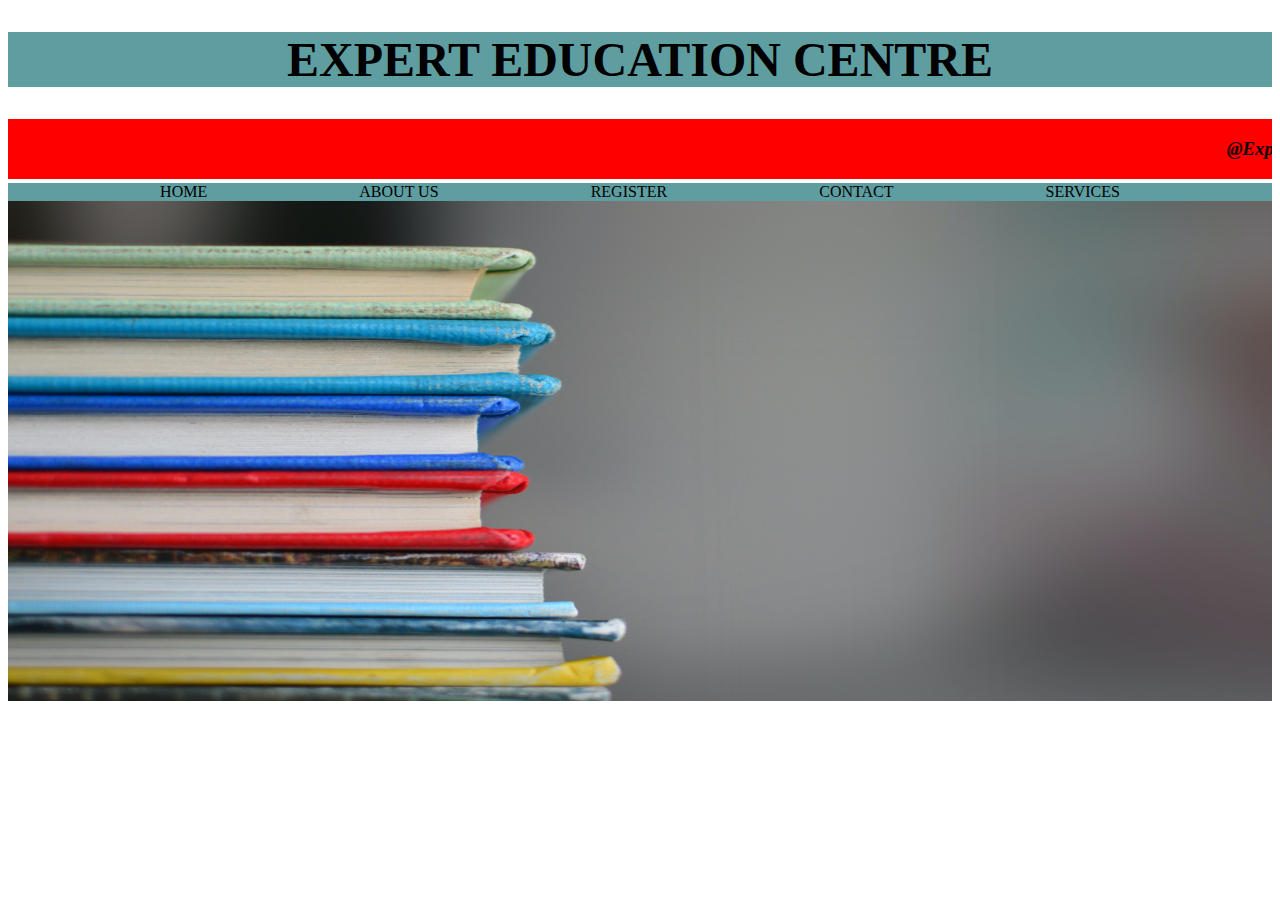
<file: index.html>
<!DOCTYPE html>
<html lang="en">
<head>
    <meta charset="UTF-8">
    <meta http-equiv="X-UA-Compatible" content="IE=edge">
    <meta name="viewport" content="width=device-width, initial-scale=1.0">
    <title>EXPERT EDUCATION CENTRE</title>
<link href="https://cdn.jsdelivr.net/npm/bootstrap@5.1.3/dist/css/bootstrap.min.css" rel="stylesheet" integrity="sha384-1BmE4kWBq78iYhFldvKuhfTAU6auU8tT94WrHftjDbrCEXSU1oBoqyl2QvZ6jIW3" crossorigin="anonymous"> 
    <link rel="stylesheet" href="style.css">
</head>
<body>

        <div>
        <a href="index.html"><h1>EXPERT EDUCATION CENTRE</h1></a>
        </div>
        <div>
        <marquee><h3><em>@Expert, We teach, You learn and with God You excel......</em></h3></marquee>
        </div> 
        <div class="menu-bar">
            <div><a href="index.html">HOME</a></div>
            <div><a href="about.html">ABOUT US</a></div>
            <div><a href="register.html">REGISTER</a></div>
            <div><a href="contact.html">CONTACT</a></div>
            <div><a href="services.html">SERVICES</a></div>
        </div> 
        <img src="books.jpg" alt="">  
        </div>
</body>
</html>
</file>
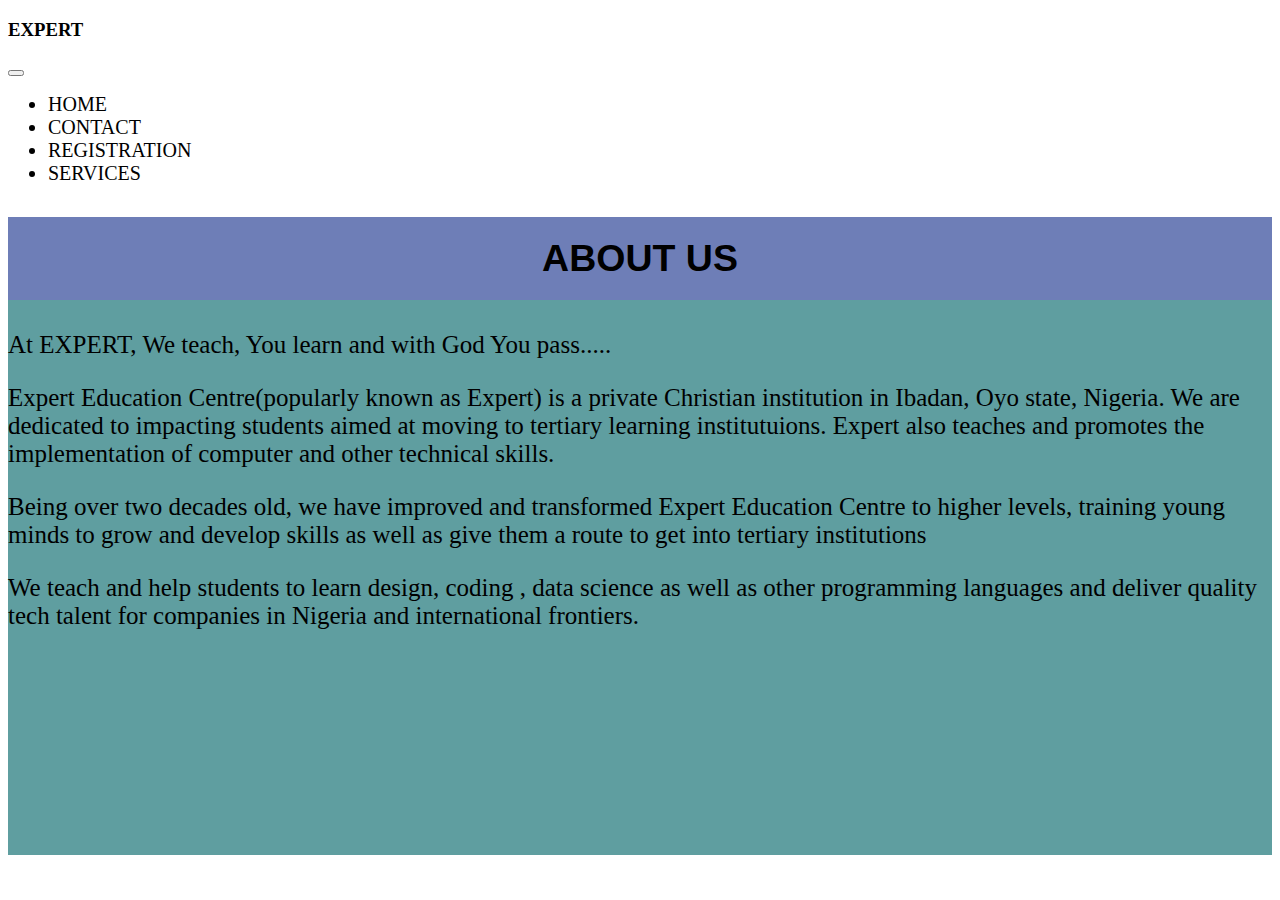
<file: about.html>
<!DOCTYPE html>
<html lang="en">
    <head>
        <meta charset="UTF-8">
        <meta http-equiv="X-UA-Compatible" content="IE=edge">
        <meta name="viewport" content="width=device-width, initial-scale=1.0">
        <title>ABOUT US</title>
        <link href="https://cdn.jsdelivr.net/npm/bootstrap@5.2.0-beta1/dist/css/bootstrap.min.css" rel="stylesheet" integrity="sha384-0evHe/X+R7YkIZDRvuzKMRqM+OrBnVFBL6DOitfPri4tjfHxaWutUpFmBp4vmVor" crossorigin="anonymous">
<!-- JavaScript Bundle with Popper -->
<script src="https://cdn.jsdelivr.net/npm/bootstrap@5.2.0-beta1/dist/js/bootstrap.bundle.min.js" integrity="sha384-pprn3073KE6tl6bjs2QrFaJGz5/SUsLqktiwsUTF55Jfv3qYSDhgCecCxMW52nD2" crossorigin="anonymous"></script>
        <link href="https://cdn.jsdelivr.net/npm/bootstrap@5.1.3/dist/css/bootstrap.min.css" rel="stylesheet" integrity="sha384-1BmE4kWBq78iYhFldvKuhfTAU6auU8tT94WrHftjDbrCEXSU1oBoqyl2QvZ6jIW3" crossorigin="anonymous">
    <link rel="stylesheet" href="style.css">
    </head>
        <body>

<nav class="navbar navbar-expand-lg">
  <div class="container-fluid">
    <h3><div>EXPERT</div></h3>
    <button class="navbar-toggler" type="button" data-bs-toggle="collapse" data-bs-target="#navbarNavDropdown" aria-controls="navbarNavDropdown" aria-expanded="false" aria-label="Toggle navigation">
      <span class="navbar-toggler-icon"></span>
    </button>
    <div class="collapse navbar-collapse" id="navbarNavDropdown">
      <ul class="navbar-nav">
        <li class="nav-item">
          <a class="nav-link active" aria-current="page" href="index.html">HOME</a>
        </li>
        <li class="nav-item">
          <a class="nav-link active" href="contact.html">CONTACT</a>
        </li>
        <li class="nav-item">
          <a class="nav-link active" href="register.html">REGISTRATION</a>
        </li>
        <li class="nav-item">
          <a class="nav-link active" href="services.html">SERVICES</a>
        </li>
        <!--<li class="nav-item dropdown">
          <a class="nav-link dropdown-toggle" href="#" id="navbarDropdownMenuLink" role="button" data-bs-toggle="dropdown" aria-expanded="false">
            MENU
          </a>
          <ul class="dropdown-menu" aria-labelledby="navbarDropdownMenuLink">
            <li><a class="dropdown-item" href="#">Cakes</a></li>
            <li><a class="dropdown-item" href="#">Cookies</a></li>
            <li><a class="dropdown-item" href="#">Something else here</a></li>
          </ul>
        </li>-->
      </ul>
    </div>
  </div>
</nav>
                    <div class="about-bg">
            <h2 id="about-us">ABOUT US</h2>
            <p>At EXPERT, We teach, You learn and with God You pass.....</p>
           Expert Education Centre(popularly known as Expert) is a private Christian institution in Ibadan, Oyo state, Nigeria. We are dedicated to impacting students aimed at moving to tertiary learning institutuions.</body>
           Expert also teaches and promotes the implementation of computer and other technical skills.
           <p> Being over two decades old, we have improved and transformed Expert Education Centre to higher levels, training young minds to grow and develop skills as well as give them a route to get into tertiary institutions</p>
           <p> We teach and help students to learn design, coding , data science as well as other programming languages and deliver quality tech talent for companies in Nigeria and international frontiers.</p>
            </div>
        </body>
</html>
</file>
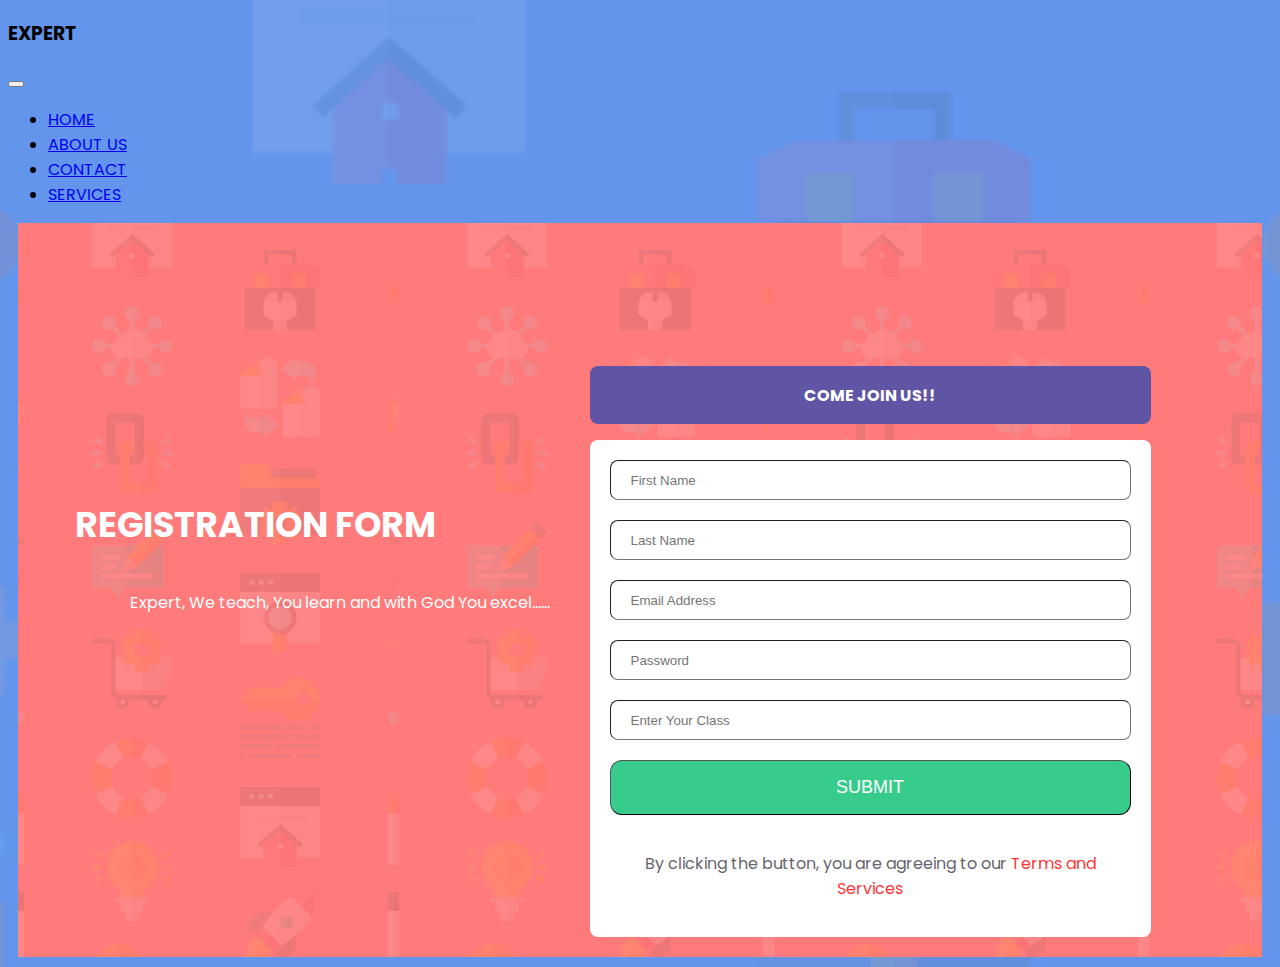
<file: register.html>
<!-- <!DOCTYPE html>
<html lang="en">
  <head>
      <meta charset="UTF-8">
      <meta http-equiv="X-UA-Compatible" content="IE=edge">
      <meta name="viewport" content="width=device-width, initial-scale=1.0">
      <title>REGISTRATION</title>
      <link href="https://cdn.jsdelivr.net/npm/bootstrap@5.1.3/dist/css/bootstrap.min.css" rel="stylesheet" integrity="sha384-1BmE4kWBq78iYhFldvKuhfTAU6auU8tT94WrHftjDbrCEXSU1oBoqyl2QvZ6jIW3" crossorigin="anonymous">
      <link rel="stylesheet" href="style.css">
  </head>
  <body>
    <h2 id="register-with-us">REGISTER</h2>
      <div class="col-md-4">
        <label for="validationTooltip01" class="form-label">First name</label>
        <input type="text" class="form-control" id="validationTooltip01" placeholder="Enter your name" required>
      <div class="valid-tooltip">
        Looks good!
      </div>
      </div>
      <div class="col-md-4">
        <label for="validationTooltip02" class="form-label">Last name</label>
      <input type="text" class="form-control" id="validationTooltip02" placeholder="Enter your name" required>
      <div class="valid-tooltip">
        Looks good!
      </div>
      </div>
      <div class="col-md-4">
        <label for="validationTooltipUsername" class="form-label">Phone Number</label>
      <div class="input-group has-validation">
        <input type="text" class="form-control" id="validationTooltipUsername" aria-describedby="validationTooltipUsernamePrepend" required>
      </div>
      </div>
      <div class="col-md-4">
        <label for="validationTooltip03" class="form-label"> Class </label>
        <input
            name="grade"
            list="grade"
            type="text"
            tabindex="4"
            class="form-control"
            id="validationTooltipUsername"
            required
          />
          <datalist id="grade">
            <option value="SSCE"></option>
            <option value="UTME Weekdays"></option>
            <option value="UTME Weekends"></option>
            <option value="Programming Classes"></option>
          </datalist>
      </div>
      </div>
      <div class="col-12">
        <button class="btn btn-primary" type="submit">Submit</button>
      </div>
      </div>
  </body>
</html>
-->
<!DOCTYPE html>
<html lang="en">
<head>
    <meta charset="UTF-8">
    <meta http-equiv="X-UA-Compatible" content="IE=edge">
    <meta name="viewport" content="width=device-width, initial-scale=1.0">
    <link href="https://fonts.googleapis.com/css2?family=Poppins:wght@400;500;600;700&display=swap" rel="stylesheet"> 
    <link href="https://cdn.jsdelivr.net/npm/bootstrap@5.2.0-beta1/dist/css/bootstrap.min.css" rel="stylesheet" integrity="sha384-0evHe/X+R7YkIZDRvuzKMRqM+OrBnVFBL6DOitfPri4tjfHxaWutUpFmBp4vmVor" crossorigin="anonymous">
<!-- JavaScript Bundle with Popper -->
<script src="https://cdn.jsdelivr.net/npm/bootstrap@5.2.0-beta1/dist/js/bootstrap.bundle.min.js" integrity="sha384-pprn3073KE6tl6bjs2QrFaJGz5/SUsLqktiwsUTF55Jfv3qYSDhgCecCxMW52nD2" crossorigin="anonymous"></script>
        <link href="https://cdn.jsdelivr.net/npm/bootstrap@5.1.3/dist/css/bootstrap.min.css" rel="stylesheet" integrity="sha384-1BmE4kWBq78iYhFldvKuhfTAU6auU8tT94WrHftjDbrCEXSU1oBoqyl2QvZ6jIW3" crossorigin="anonymous">

    <link rel="stylesheet" href="styles.css">
    <title>REGISTRATION FORM</title>
    </head>
<body>
  <nav class="navbar navbar-expand-lg">
  <div class="container-fluid">
    <h3><div>EXPERT</div></h3>
    <button class="navbar-toggler" type="button" data-bs-toggle="collapse" data-bs-target="#navbarNavDropdown" aria-controls="navbarNavDropdown" aria-expanded="false" aria-label="Toggle navigation">
      <span class="navbar-toggler-icon"></span>
    </button>
    <div class="collapse navbar-collapse" id="navbarNavDropdown">
      <ul class="navbar-nav">
        <li class="nav-item">
          <a class="nav-link active" aria-current="page" href="index.html">HOME</a>
        </li>
        <li class="nav-item">
          <a class="nav-link active" href="about.html">ABOUT US</a>
        </li>
        <li class="nav-item">
          <a class="nav-link active" href="contact.html">CONTACT</a>
        </li>
        <li class="nav-item">
          <a class="nav-link active" href="services.html">SERVICES</a>
        </li>
        <!--<li class="nav-item dropdown">
          <a class="nav-link dropdown-toggle" href="#" id="navbarDropdownMenuLink" role="button" data-bs-toggle="dropdown" aria-expanded="false">
            MENU
          </a>
          <ul class="dropdown-menu" aria-labelledby="navbarDropdownMenuLink">
            <li><a class="dropdown-item" href="#">Cakes</a></li>
            <li><a class="dropdown-item" href="#">Cookies</a></li>
            <li><a class="dropdown-item" href="#">Something else here</a></li>
          </ul>
        </li>-->
      </ul>
    </div>
  </div>
</nav>
    <main>
        <section class="about">
            <h1>REGISTRATION FORM</h1>
            <p>Expert, We teach, You learn and with God You excel......
            </p>
        </section>
        <section class="main-form">
            <p class="form-header"><strong> COME JOIN US!!</strong></p> 
            <form>
                <input type="text" name="firstname" id="firstname" placeholder="First Name" required>
                <input type="text" name="firstname" id="lastname" placeholder="Last Name" required>
                <input type="email" name="email" id="email" placeholder="Email Address" required>
                <input type="password" name="password" id="password" placeholder="Password" required>
                <input
                placeholder="Enter Your Class"
            name="grade"
            list="grade"
            type="text"
            tabindex="4"
            id="class"
            required
          />
          <datalist id="grade">
            <option value="SSCE"></option>
            <option value="UTME Weekdays"></option>
            <option value="UTME Weekends"></option>
            <option value="Programming Classes"></option>
          </datalist>
                <input type="submit" class="submit" value="SUBMIT">
                <p class="footer">By clicking the button, you are agreeing to our<span class="terms-conditions"> Terms and Services</span></p>
            </form>
        </section>
    </main>
    
</body>
</html>
</file>
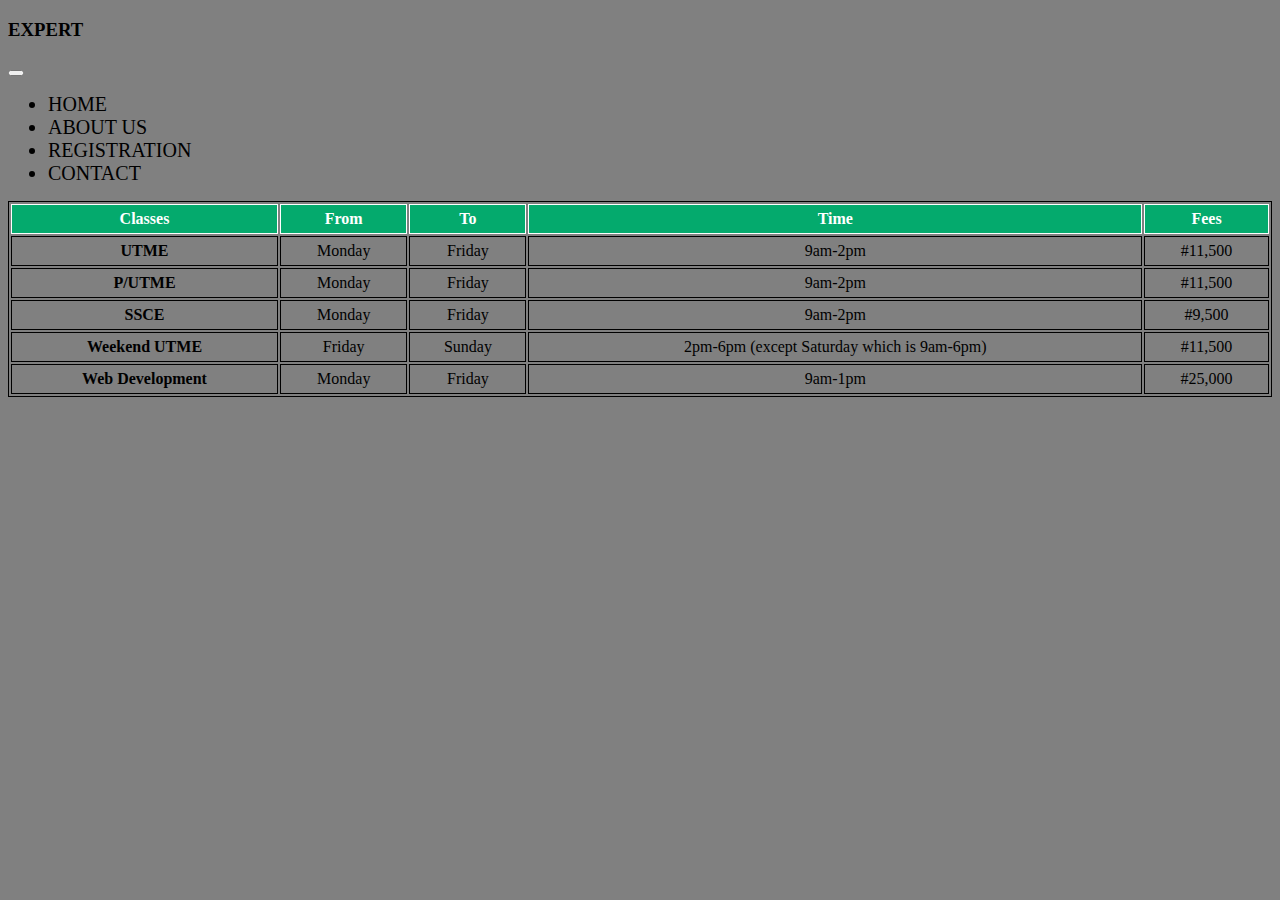
<file: services.html>
<!DOCTYPE html>
<html lang="en">
  <head>
    <meta charset="UTF-8" />
    <meta http-equiv="X-UA-Compatible" content="IE=edge" />
    <meta name="viewport" content="width=device-width, initial-scale=1.0" />
    <title>OUR SERVICES</title>
    <link href="https://cdn.jsdelivr.net/npm/bootstrap@5.2.0-beta1/dist/css/bootstrap.min.css" rel="stylesheet" integrity="sha384-0evHe/X+R7YkIZDRvuzKMRqM+OrBnVFBL6DOitfPri4tjfHxaWutUpFmBp4vmVor" crossorigin="anonymous">
<!-- JavaScript Bundle with Popper -->
<script src="https://cdn.jsdelivr.net/npm/bootstrap@5.2.0-beta1/dist/js/bootstrap.bundle.min.js" integrity="sha384-pprn3073KE6tl6bjs2QrFaJGz5/SUsLqktiwsUTF55Jfv3qYSDhgCecCxMW52nD2" crossorigin="anonymous"></script>
    <link rel="stylesheet" href="style.css" />
    <style>
        body{
          background-color: grey;
        } 
    </style>
  </head>
  <body>
<nav class="navbar navbar-expand-lg">
  <div class="container-fluid">
    <h3><div>EXPERT</div></h3>
    <button class="navbar-toggler" type="button" data-bs-toggle="collapse" data-bs-target="#navbarNavDropdown" aria-controls="navbarNavDropdown" aria-expanded="false" aria-label="Toggle navigation">
      <span class="navbar-toggler-icon"></span>
    </button>
    <div class="collapse navbar-collapse" id="navbarNavDropdown">
      <ul class="navbar-nav">
        <li class="nav-item">
          <a class="nav-link active" aria-current="page" href="index.html">HOME</a>
        </li>
        <li class="nav-item">
          <a class="nav-link active" href="about.html">ABOUT US</a>
        </li>
        <li class="nav-item">
          <a class="nav-link active" href="register.html">REGISTRATION</a>
        </li>
        <li class="nav-item">
          <a class="nav-link active" href="contact.html">CONTACT</a>
        </li>
        <!--<li class="nav-item dropdown">
          <a class="nav-link dropdown-toggle" href="#" id="navbarDropdownMenuLink" role="button" data-bs-toggle="dropdown" aria-expanded="false">
            MENU
          </a>
          <ul class="dropdown-menu" aria-labelledby="navbarDropdownMenuLink">
            <li><a class="dropdown-item" href="#">Cakes</a></li>
            <li><a class="dropdown-item" href="#">Cookies</a></li>
            <li><a class="dropdown-item" href="#">Something else here</a></li>
          </ul>
        </li>-->
      </ul>
    </div>
  </div>
</nav>
    <!-- <div class="services" id="Services"></div> -->
    <!-- <h2>UTME: Weekday classes (Monday - Friday, 9am to 2pm): #11,500 <br /></h2>
    <h2>
      Weekend classes: Friday (2pm to 6pm), Saturday (9am to 6pm), Sunday(2pm to
      6pm): #11,500 <br />
    </h2>
    <h2>SSCE: Weekday classes (Monday - Friday, 9am to 2pm): #9,500 <br /></h2>
    <h2>COMPUTER PROGRAMMING: Graphic Designs :#25,000</h2>
    <h2>WEB- DESIGNING: #25,000</h2> -->
    <table>
      <tr>
        <th><b>Classes</b></th>
        <th>From</th>
        <th>To</th>
        <th>Time</th>
        <th>Fees</th>
      </tr>
      <tr>
        <td><b>UTME</b></td>
        <td>Monday</td>
        <td>Friday</td>
        <td>9am-2pm</td>
        <td>#11,500</td>
      </tr>
      <tr>
        <td><b>P/UTME</b></td>
        <td>Monday</td>
        <td>Friday</td>
        <td>9am-2pm</td>
        <td>#11,500</td>
      </tr>
      <tr>
        <td><b>SSCE</b></td>
        <td>Monday</td>
        <td>Friday</td>
        <td>9am-2pm</td>
        <td>#9,500</td>
      </tr>
      <tr>
        <td><b>Weekend UTME</b></td>
        <td>Friday</td>
        <td>Sunday</td>
        <td>2pm-6pm (except Saturday which is 9am-6pm)</td>
        <td>#11,500</td>
      </tr>
      <tr>
        <td><b>Web Development</b></td>
        <td>Monday</td>
        <td>Friday</td>
        <td>9am-1pm</td>
        <td>#25,000</td>
      </tr>
    </table>
  </body>
</html>
</file>
<file: style.css>
marquee {
  background: red;
}
.menu-bar{
  display: flex;
  justify-content: space-evenly;
  color: whitesmoke;
  background-color: cadetblue;
}
a {
  text-decoration: none;
  color: black;
}
h2 {
  text-align: center;
  font-family: Verdana, Geneva, Tahoma, sans-serif;
  padding-bottom: 30px;
}
#register {
  text-align: center;
  background-color: cadetblue;
  display: flex;
  justify-content: space-evenly;
  margin: 40px 20px 20px 20px;
  padding-bottom: 20px;
  padding-top: 20px;
}
.reg-form {

}
.about {
  background: red;
}
.about-bg {
  background-color: cadetblue;
  padding-bottom: 200px;
  font-size: 25px;
}
.contact {
  display: flex;
  justify-content: space-evenly;
  margin: 40px 20px 20px 20px;
  background: cornflowerblue;
  padding-bottom: 20px;
  padding-top: 20px;
}
#register {
  display: flex;
  justify-content: space-evenly;
  margin: 40px 20px 20px 20px;
  background: cadetblue;
  padding-bottom: 20px;
  padding-top: 20px;
  background: rgb(110, 126, 183);

}
#about-us {
  background: rgb(110, 126, 183);
  display: flex;
  justify-content: space-evenly;
  padding-bottom: 20px;
  padding-top: 20px;
}
img {
  height: 500px;
  width: 100%;
}
h1 {
  text-align: center;
  font-family: Cambria, Cochin, Georgia, Times, "Times New Roman", serif;
  font-size: 3em;
  background: cadetblue;
}
.site-footer {
  margin-top: 20px;
  background-color: #26272b;
  padding: 45px 0 300px;
  font-size: 15px;
  line-height: 24px;
  color: white;
}
.site-footer hr {
  border-top-color: #bbb;
  opacity: 0.5;
}
.site-footer hr.small {
  margin: 20px 0;
}
.site-footer h6 {
  color: #fff;
  font-size: 16px;
  text-transform: uppercase;
  margin-top: 5px;
  letter-spacing: 2px;
}
.site-footer a {
  color: white;
}
.site-footer a:hover {
  color: #3366cc;
  text-decoration: none;
}
.footer-links {
  padding-left: 0;
  list-style: none;
}
.footer-links li {
  display: block;
}
.footer-links a {
  color: #737373;
}
.footer-links a:active,
.footer-links a:focus,
.footer-links a:hover {
  color: #3366cc;
  text-decoration: none;
}
.footer-links.inline li {
  display: inline-block;
}
.site-footer .social-icons {
  text-align: right;
}
.site-footer .social-icons a {
  width: 40px;
  height: 40px;
  line-height: 40px;
  margin-left: 6px;
  margin-right: 0;
  border-radius: 100%;
  background-color: #33353d;
}
.copyright-text {
  margin: 0;
}
@media (max-width: 991px) {
  .site-footer [class^="col-"] {
    margin-bottom: 30px;
  }
}
@media (max-width: 767px) {
  .site-footer {
    padding-bottom: 0;
  }
  .site-footer .copyright-text,
  .site-footer .social-icons {
    text-align: center;
  }
}
.social-icons {
  padding-left: 0;
  margin-bottom: 0;
  list-style: none;
}
.social-icons li {
  display: inline-block;
  margin-bottom: 4px;
}
.social-icons li.title {
  margin-right: 15px;
  text-transform: uppercase;
  color: #96a2b2;
  font-weight: 700;
  font-size: 13px;
}
.social-icons a {
  background-color: #eceeef;
  color: #818a91;
  font-size: 16px;
  display: inline-block;
  line-height: 44px;
  width: 44px;
  height: 44px;
  text-align: center;
  margin-right: 8px;
  border-radius: 100%;
  -webkit-transition: all 0.2s linear;
  -o-transition: all 0.2s linear;
  transition: all 0.2s linear;
}
.social-icons a:active,
.social-icons a:focus,
.social-icons a:hover {
  color: #fff;
  background-color: #29aafe;
}
.social-icons.size-sm a {
  line-height: 34px;
  height: 34px;
  width: 34px;
  font-size: 14px;
}
.social-icons a.facebook:hover {
  background-color: #3b5998;
}
.social-icons a.twitter:hover {
  background-color: #00aced;
}
.social-icons a.linkedin:hover {
  background-color: #007bb6;
}
.social-icons a.dribbble:hover {
  background-color: #ea4c89;
}
@media (max-width: 767px) {
  .social-icons li.title {
    display: block;
    margin-right: 0;
    font-weight: 600;
  }
}
table {
  border: 1px solid;
  text-align: center;
  width: 100%;
  height: 100px;
}
th, td{
  border: 1px solid;
  padding: 5px;
}
tr:hover {
  background-color: coral;
}
th {
  background-color: #04AA6D;
  color: white;
}
.nav-item:hover {
  background-color: coral;
}
.nav-item {
  font-size: 20px;
  font-style: sans-serif;
}
/* .expertvid {
    min-width: 100%;
    min-height: 100%;
    position: absolute;
    top: 0;
    left: 0;
    z-index: -1;
}
.video {
    display: flex;
    justify-content: center;
    margin-bottom: 100px;
    color: white;
    position: relative;
    overflow: hidden;
    min-height: 100vh;
    background: rgba(0, 0, 0, 0.2);
} */
</file>
<file: styles.css>
* {
	box-sizing: border-box;
}
body {
	background: url("bg-intro-mobile.png"), cornflowerblue;
	background-repeat: no-repeat;
	background-size: cover;
	font-family: "Poppins", sans-serif;
}
main {
	display: flex;
	flex-direction: column;
	gap: 40px;
	padding-bottom: 20px;
	place-content: center center;
	margin: 10px 10px;
}
.about {
	color: white;
	display: flex;
	align-items: center;
	text-align: center;
	flex-direction: column;
	font-size: 16px;
}
.about > h1 {
	font-size: 20px;
    font-weight: 700;
}

form {
	display: flex;
	flex-direction: column;
	gap: 20px;
	padding: 20px;
	background: white;
	border-radius: 8px;
}

input {
	height: 40px;
	padding: 7px 20px;
	background: white;
}
.submit {
	color: white;
	font-size: large;
	background: hsl(154, 59%, 51%);
	padding: 7%;
	padding-bottom: 17%;
	border-radius: 12px;
}
.form-header {
	color: white;
	text-align: center;
	background: hsl(248, 32%, 49%);
	padding: 5% 15% 5% 15%;
	border-radius: 8px;
}

input {
    border-width: 1px;
	border-radius: 8px;
}

.footer {
	color: hsl(249, 10%, 26%);
	text-align: center;
	opacity: 0.8;
	margin-right: 5%;
	margin-left: 5%;
}
.terms-conditions {
	opacity: 1;
	color: red;
}

input:focus{
    outline: none !important;
    border:solid red;
    border-width: 1px;

}
.submit:hover{
	background: rgb(70, 235, 161)}

@media all and (min-width: 900px) {
	main {
		flex-direction: row;
		background: url("bg-intro-mobile.png"), hsl(0, 100%, 74%);
	}
	.about {
		margin-top: 10%;
		text-align: start;
	}
	.about > h1 {
		font-size: 35px;
        margin-left: -40%;
	}
	.form-header {
		padding: 3%;
		border-radius: 8px;
	}
	.submit {
		padding: 3%;
		padding-bottom: 7%;
	}
}
@media all and (min-width: 1279px){
main{padding-top: 10%;}
}
.nav-item:hover {
  background-color: coral;
}
</file>
